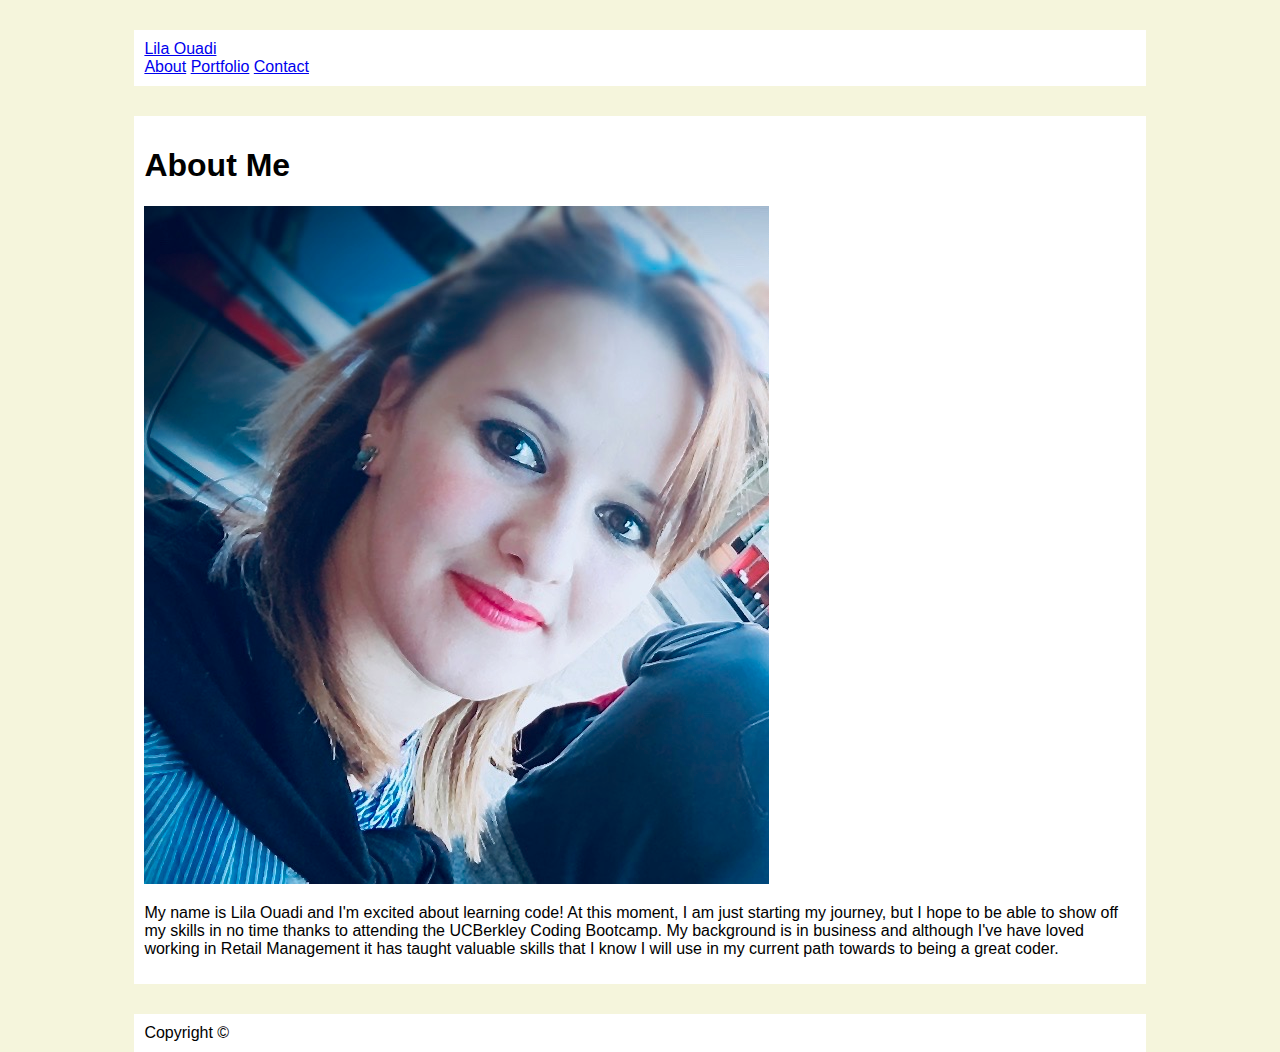
<file: index.html>
<!doctype html>
<html lang="en-us">

<head>
  <meta charset="UTF-8">
  <meta name="viewport" content="width-device-width">
  <title>About | Lila Ouadi</title>
  <link rel="stylesheet" type="text/css" href="assets/style.css">
</head>

<body>

  <header id="masthead">
    <div class="container">
      <a href="index.html" id="logo">Lila Ouadi</a>
      <nav>
        <a href="index.html">About</a>
        <a href="portfolio.html">Portfolio</a>
        <a href="contact.html">Contact</a>
      </nav>
    </div>
  </header>

  <div id="main-container" class="container">
    <section class="main-section">
      <h1>About Me</h1>

      <img src="assets/picture.jpg" class="auth-image" alt="Lila Ouadi">

      <p>My name is Lila Ouadi and I'm excited about learning code! At this moment, I am just starting my journey, but I hope to be able to show off my skills in no time thanks to attending the UCBerkley Coding Bootcamp. My background is in business and although I've have loved working in Retail Management it has taught valuable skills that I know I will use in my current path towards to being a great coder. </p>

      <p></p>

      <p></p>

    </section>

  </div>

  <footer>
    <div class="container">
      Copyright &copy; 
    </div>
  </footer>
</body>

</html>
</file>
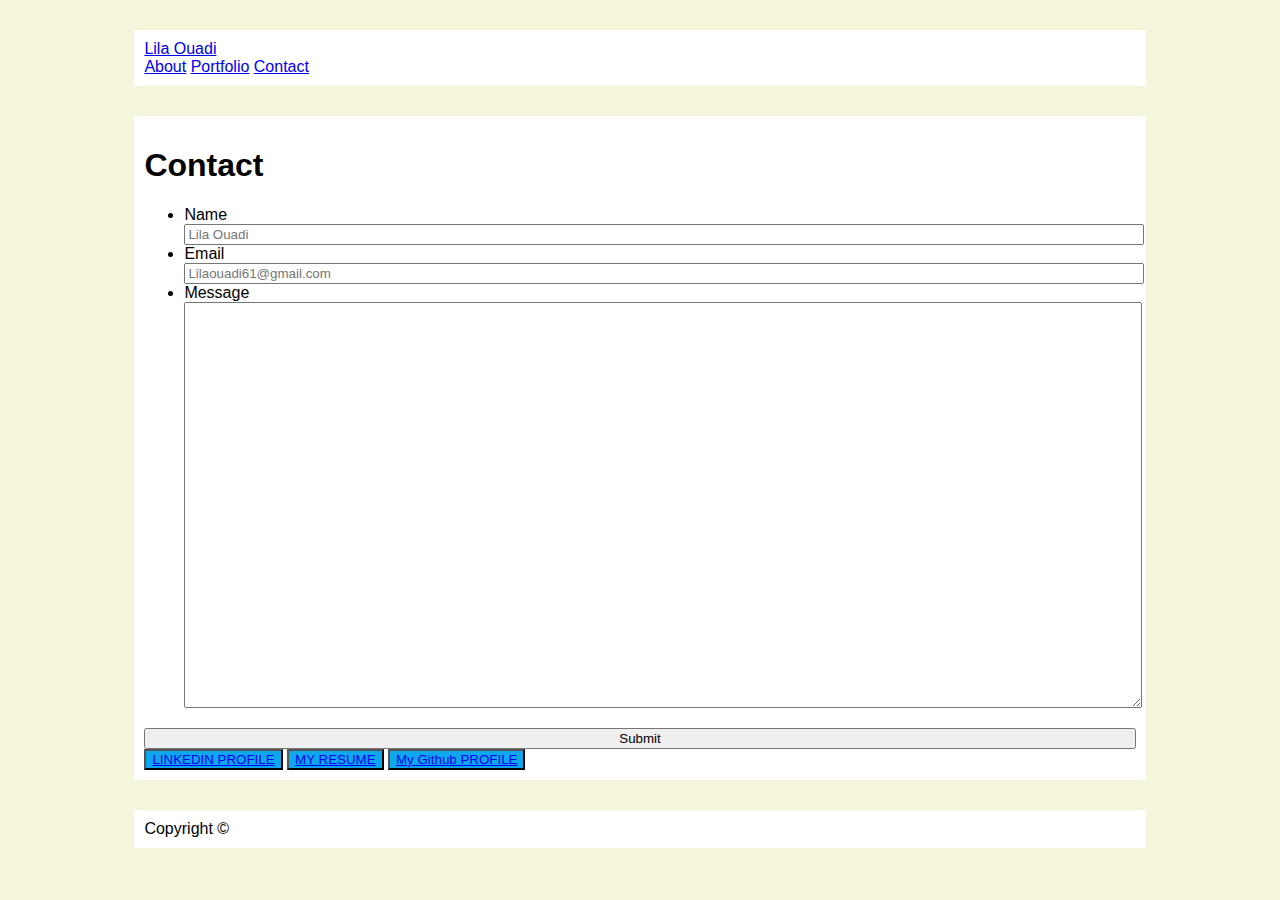
<file: contact.html>
<!doctype html>
<html lang="en-us">

<head>
  <meta charset="UTF-8">
  <title>Contact | Lila Ouadi</title>
  <link rel="stylesheet" type="text/css" href="assets/style.css">
</head>

<body>

  <header id="masthead">
    <div class="container">
      <a href="index.html" id="logo">Lila Ouadi</a>
      <nav>
        <a href="index.html">About</a>
        <a href="portfolio.html">Portfolio</a>
        <a href="contact.html">Contact</a>
      </nav>
    </div>
  </header>

  <div id="main-container" class="container">
    <section class="main-section">
      <h1>Contact</h1>

      <form id="contact-form">
        <ul>
          <li>
            <label for="name">Name</label>
            <input type="text" id="name" name="name" placeholder="Lila Ouadi">
          </li>
          <li>
            <label for="email">Email</label>
            <input type="email" id="email" name="email" placeholder="Lilaouadi61@gmail.com">
          </li>
          <li>
            <label for="message">Message</label>
            <textarea id="message" name="message"></textarea>
          </li>
        </ul>
        <input type="submit">


    

        <div class="work"></div>
        <button><a href = "https://www.linkedin.com/in/lila-lili-6b9125172/" class="button">LINKEDIN PROFILE</a></button>
        <button><a href = "assets/my-resume.pdf" class="button">MY RESUME</a></button>
        <button><a href = "https://github.com/lilaouadi" class="button">My Github PROFILE</a></button>
        </div>
      </form>

    </section>

  </div>

  <footer>
    <div class="container">
      Copyright &copy; 
    </div>
  </footer>
</body>

</html>
</file>
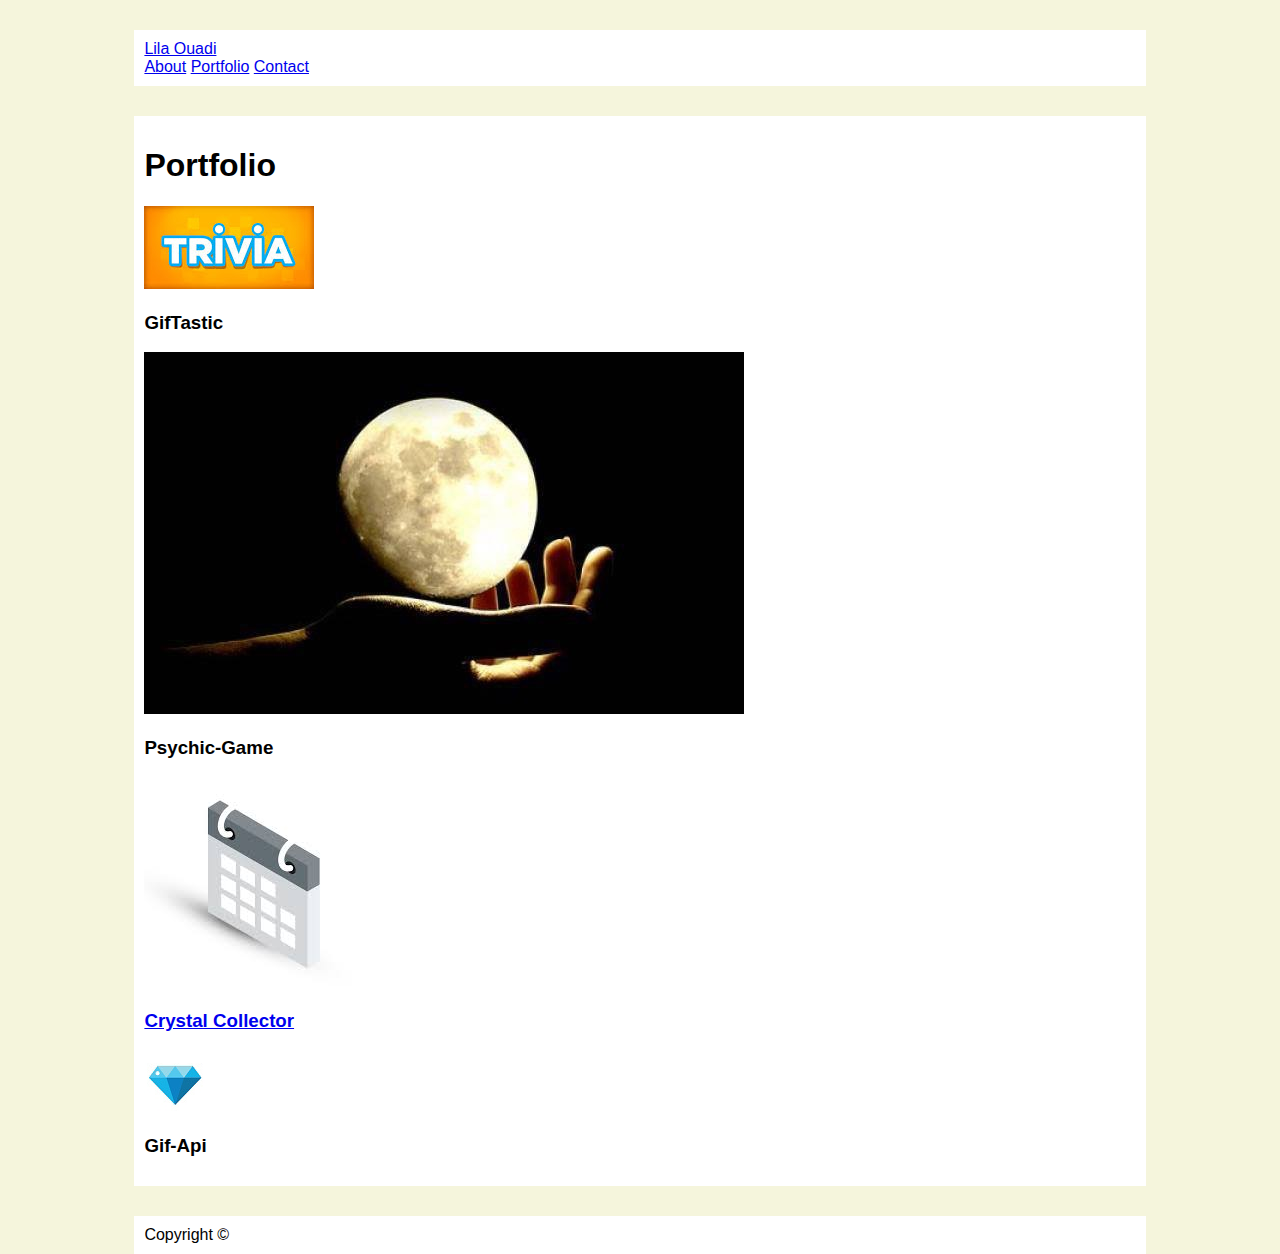
<file: portfolio.html>
<!doctype html>
<html lang="en-us">

<head>
  <meta charset="UTF-8">
  <title>Portfolio | Lila Ouadi </title>
  <link rel="stylesheet" type="text/css" href="assets/style.css">
</head>

<body>

  <header id="masthead">
    <div class="container">
      <a href="index.html" id="logo">Lila Ouadi</a>
      <nav>
        <a href="index.html">About</a>
        <a href="portfolio.html">Portfolio</a>
        <a href="contact.html">Contact</a>
      </nav>
    </div>
  </header>

  <div id="main-container" class="container">
    <section class="main-section">
      <h1>Portfolio</h1>

      <div class="work">
        <a href="https://lilaouadi.github.io/unit-4-game/">
        <img src="assets/trivia.jpg" alt="unit-4-game">
      </a>
              
        <h3>GifTastic</h3>
      </div>

      <div class="work">
        <a href="https://lilaouadi.github.io/GifTastic">
        <img src="assets/psychic.jpg" alt="GifTastic">
        </a>

        <h3>Psychic-Game</h3>

      </div>

      <div class="work">
        <a href=" https://lilaouadi.github.io/Train-Scheduler/">
            <img src="assets/trainscheduler.jpg" alt="picture">

        <h3>Crystal Collector</h3>
      </div>

      <div class="work">
        <a href="https://lilaouadi.github.io/unit-4-game/">
        <img src="assets/crystal.jpg" alt="Gif-Api">
      </a>

        <h3>Gif-Api</h3>
      </div>


    </section>

  </div>

  <footer>
    <div class="container">
      Copyright &copy;
    </div>
  </footer>
</body>

</html>
</file>
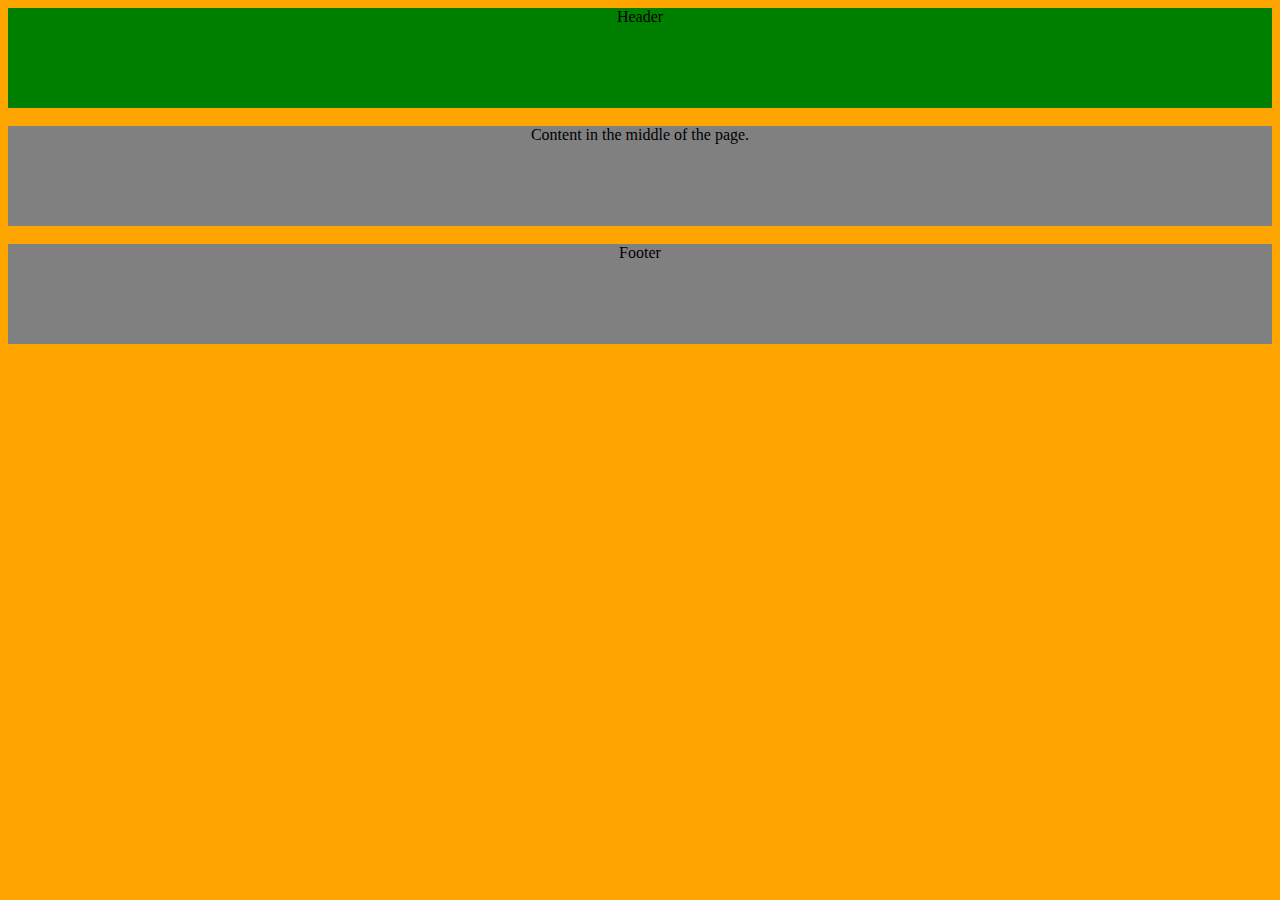
<file: assets/testingthings.html>
<!DOCTYPE html>
<!--[if lt IE 7]>      <html class="no-js lt-ie9 lt-ie8 lt-ie7"> <![endif]-->
<!--[if IE 7]>         <html class="no-js lt-ie9 lt-ie8"> <![endif]-->
<!--[if IE 8]>         <html class="no-js lt-ie9"> <![endif]-->
<!--[if gt IE 8]><!-->
<html class="no-js">
<!--<![endif]-->

<head>
    <meta charset="utf-8">
    <meta http-equiv="X-UA-Compatible" content="IE=edge">
    <title></title>
    <meta name="description" content="">
    <meta name="viewport" content="width=device-width, initial-scale=1">
    <link rel="stylesheet" href="testing.css">
</head>

<body>

    <div class="any-name">
        Header
    </div>
    <br />
    <div class="">
        Content in the middle of the page. 
    </div>
    <br>
    <div>
        Footer
    </div>

    <script src="" async defer></script>
</body>

</html>
</file>
<file: assets/style.css>
body { 
        background-color: beige;
        height: 200px;
        font-family: 'Franklin Gothic Medium', 'Arial Narrow', Arial, sans-serif;
       }
       
       
       
       .float {
           float: left;
           height: auto;
           width: 15%;
           padding: 10px;
       }
       
       .header {
           background-color: white;
           display: flex;
           justify-content: space-between;
       }
       
       .logo {
        background-color: #0ea7ee;
        padding: 10px;
        font-family: 'Times New Roman', Times, serif;
        font-size: 24px;
        color: white;
       
       }
       .menu {
           padding: 10px;
           color: gray;
       }
       
       .menu a {
           color: gray;
           text-decoration: none;
       }
       
       .container {
           margin: 30px 10% 0 10% ; /* margin: top, right, bottom, left */
           padding: 10px;
           height: auto;
           background-color: white;
       }
       
       .header-container {
           width:100%;
           display: inline-flex;
           justify-content: space-between;
           margin: 0 10%
       }
       
       /* styling the form */
       input{
           width: 100%;
       }
       
       textarea {
           width: 100%;
           height: 400px;
       }
       
       button {
           background-color: #0ea7ee;
       }
       
       /* portfolio */
       .picture {
           width: 300px;
           height: 200px;
       }
       
       .title {
       border: 2px black;
       }
       
       .gallery {
           height: auto;
           display: flex;
           flex-wrap: wrap
       
       }
       
       .overlay {
           background-color: #0ea7ee;
           position: absolute;
           padding: 10px 0;
           margin: 160px 0 0 0; 
           width: 300px;
       
       }
       .card {
           flex-basis: 125px;
           flex-grow: 1;
           max-width: 300px;
           margin: 5px;
           text-align: center;
           color: white;
           font-family: 'Times New Roman', Times, serif;
       }
</file>
<file: assets/testing.css>
.any-name {
    background-color: green;
}

.whatever {
    background-color: yellow;
    height: 200px;
    width: 200px;
}

#cat {
    height: 400px;
    width: 400px;
}

#blue {
    background-color: blue;
}
.green {
    background-color: green;
}

body {
    background-color: orange;
}

div {
    height:100px;
    width:100%;
    background-color:gray;
    text-align: center;
}
</file>
